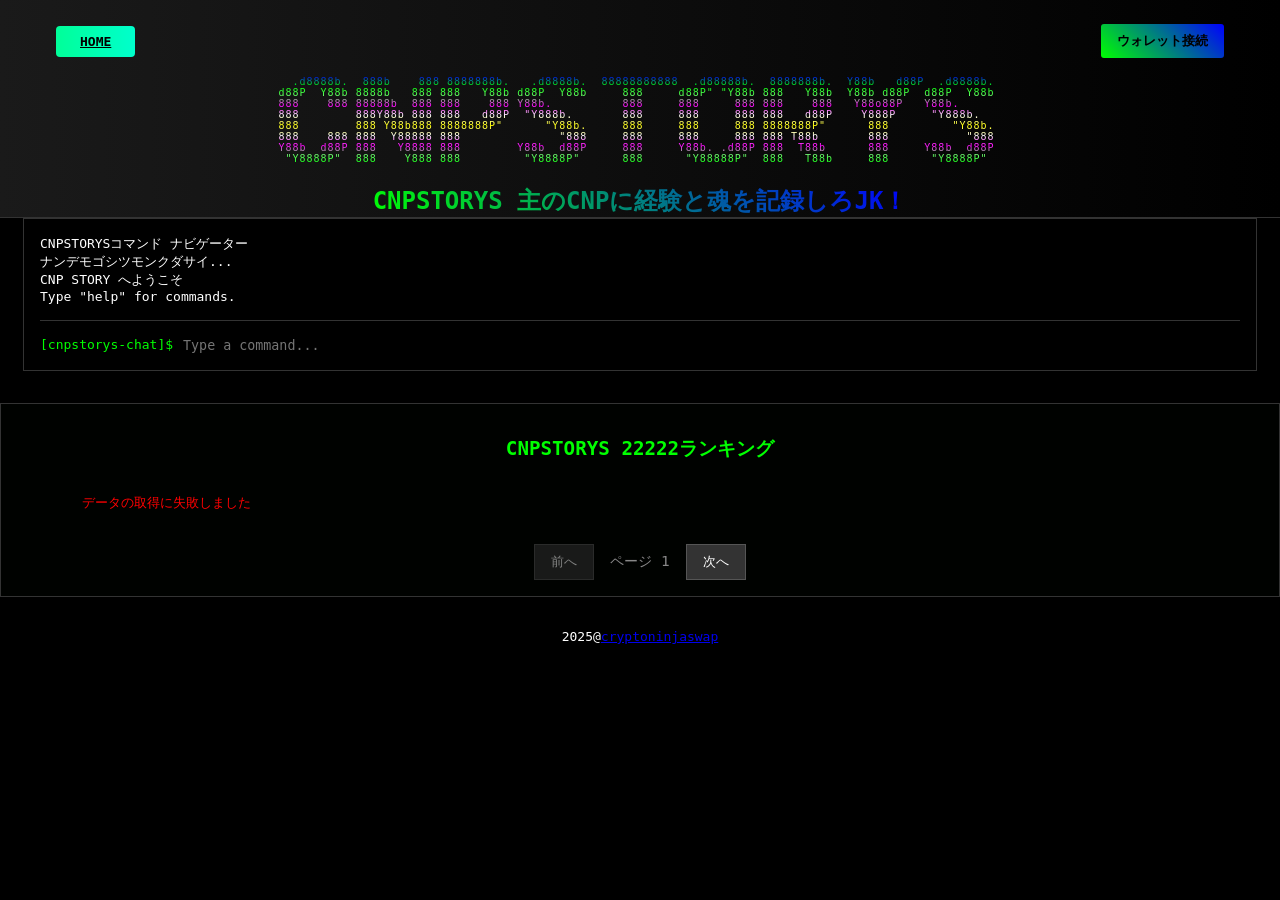
<file: index.html>
<!DOCTYPE html>
<html lang="en">
<head>
  <meta charset="UTF-8">
  <meta name="viewport" content="width=device-width, initial-scale=1.0">
  <title>CNPSTORYS</title>
  <link rel="stylesheet" href="style.css">
</head>
<body>
  <header class="header">

    <div class="header-bar">
      <a href="index.html" class="home-btn">HOME</a>
      <button id="walletBtn" class="wallet-btn">ウォレット接続</button>
    </div>

    <div class="logo-block">
      <pre class="logo">
  .d8888b.  888b    888 8888888b.   .d8888b.  88888888888  .d88888b.  8888888b.  Y88b   d88P  .d8888b. 
d88P  Y88b 8888b   888 888   Y88b d88P  Y88b     888     d88P" "Y88b 888   Y88b  Y88b d88P  d88P  Y88b 
888    888 88888b  888 888    888 Y88b.          888     888     888 888    888   Y88o88P   Y88b. 
888        888Y88b 888 888   d88P  "Y888b.       888     888     888 888   d88P    Y888P     "Y888b. 
888        888 Y88b888 8888888P"      "Y88b.     888     888     888 8888888P"      888         "Y88b. 
888    888 888  Y88888 888              "888     888     888     888 888 T88b       888           "888 
Y88b  d88P 888   Y8888 888        Y88b  d88P     888     Y88b. .d88P 888  T88b      888     Y88b  d88P 
 "Y8888P"  888    Y888 888         "Y8888P"      888      "Y88888P"  888   T88b     888      "Y8888P" 
      </pre>
      <img src="logo.png" alt="CNPSTORYSロゴ" class="logo-img" />
    </div>
    <div class="header-content">
      <h1 class="title">CNPSTORYS 主のCNPに経験と魂を記録しろJK！</h1>
    </div>
  </header>
  <div class="terminal">
    <div id="output">
      <div>CNPSTORYSコマンド ナビゲーター</div>
      <div>ナンデモゴシツモンクダサイ...</div>
    </div>
    <div class="prompt">
      <span class="prompt-prefix">[cnpstorys-chat]$</span>
      <input id="cmdInput" placeholder="Type a command..." autofocus />
    </div>
  </div>
  <div class="my-cnp-section" id="myCnpSection" style="display: none;">
    <h2 class="my-cnp-title">あなたのCNP</h2>
    <div id="myCnpGrid" class="my-cnp-grid"></div>
  </div>
  <div class="ranking-section">
    <h2 class="ranking-title">CNPSTORYS 22222ランキング</h2>
    <div id="ranking" class="ranking-grid"></div>
    <div class="pagination">
      <button id="prevBtn" class="nav-btn" disabled>前へ</button>
      <span id="pageInfo" class="page-info">ページ 1</span>
      <button id="nextBtn" class="nav-btn">次へ</button>
    </div>
  </div>
  <script type="module" src="app.js"></script>
  <div class="fooder">
  <center>2025@<a href="https://cryptoninjaswap.com/">cryptoninjaswap</a></center>
   </div>
</body>
</html>
</file>
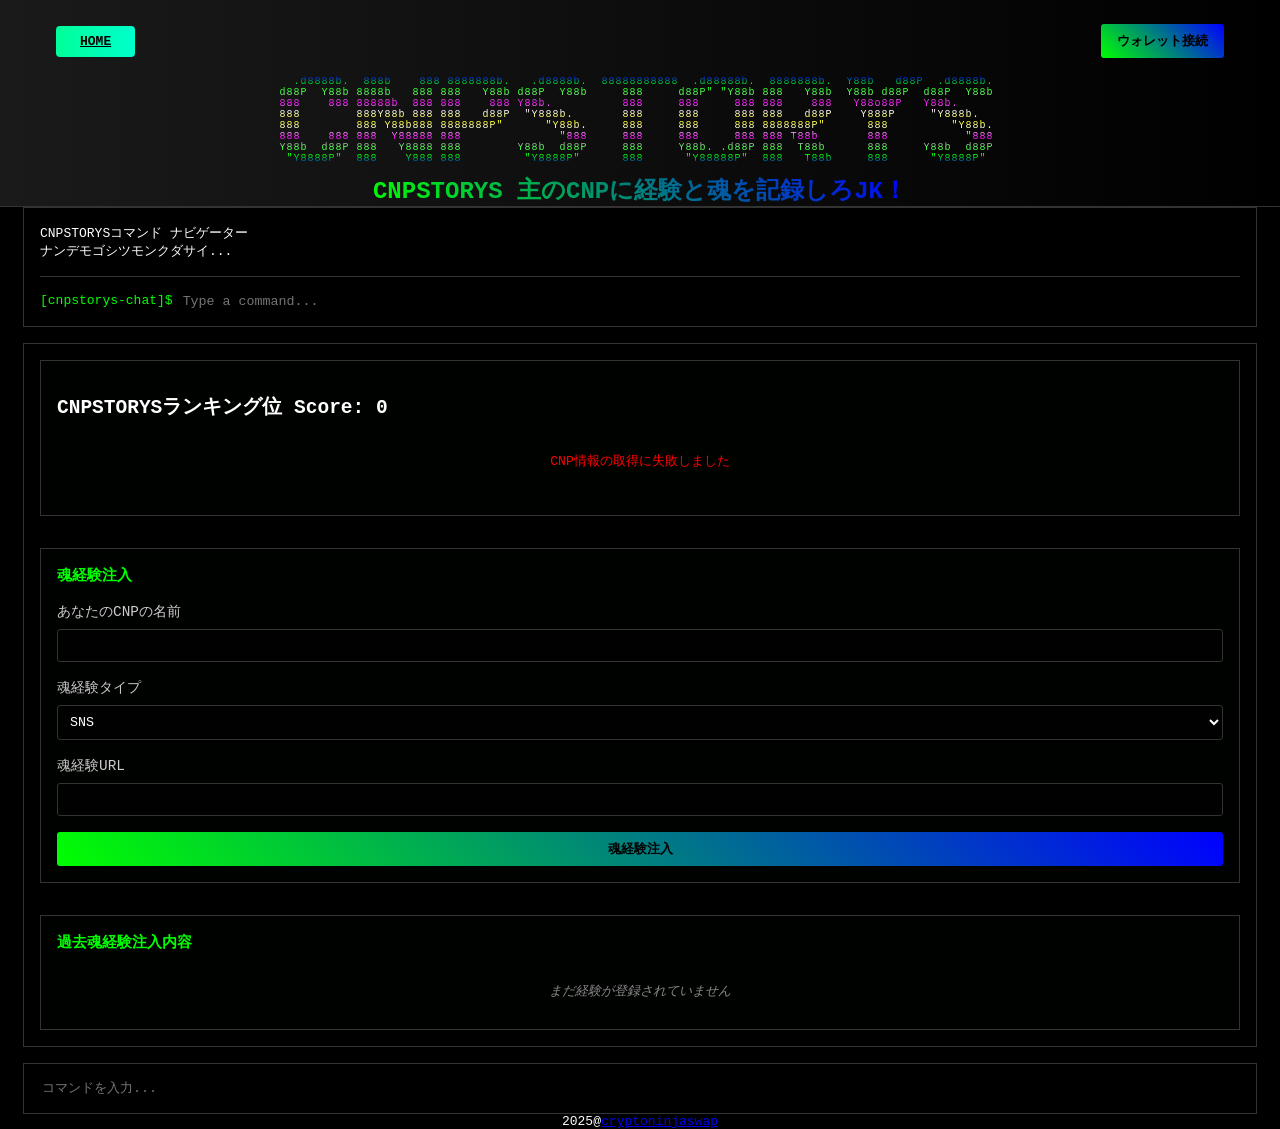
<file: cnp.html>
<!DOCTYPE html>
<html lang="en">
<head>
  <meta charset="UTF-8">
  <meta name="viewport" content="width=device-width, initial-scale=1.0">
  <title>CNPSTORYS CNP魂経験注入ページ</title>
  <link rel="stylesheet" href="style.css">
</head>
<body>
  <header class="header">

    <div class="header-bar">
      <a href="index.html" class="home-btn">HOME</a>
      <button id="walletBtn" class="wallet-btn">ウォレット接続</button>
    </div>

    <div class="logo-block">
<pre class="logo">
  .d8888b.  888b    888 8888888b.   .d8888b.  88888888888  .d88888b.  8888888b.  Y88b   d88P  .d8888b. 
d88P  Y88b 8888b   888 888   Y88b d88P  Y88b     888     d88P" "Y88b 888   Y88b  Y88b d88P  d88P  Y88b 
888    888 88888b  888 888    888 Y88b.          888     888     888 888    888   Y88o88P   Y88b. 
888        888Y88b 888 888   d88P  "Y888b.       888     888     888 888   d88P    Y888P     "Y888b. 
888        888 Y88b888 8888888P"      "Y88b.     888     888     888 8888888P"      888         "Y88b. 
888    888 888  Y88888 888              "888     888     888     888 888 T88b       888           "888 
Y88b  d88P 888   Y8888 888        Y88b  d88P     888     Y88b. .d88P 888  T88b      888     Y88b  d88P 
 "Y8888P"  888    Y888 888         "Y8888P"      888      "Y88888P"  888   T88b     888      "Y8888P" 
</pre>
      <img src="logo.png" alt="CNPSTORYSロゴ" class="logo-img" />
    </div>
    <div class="header-content">
      <h1 class="title">CNPSTORYS 主のCNPに経験と魂を記録しろJK！</h1>
    </div>
  </header>
  <div class="terminal">
    <div id="output">
      <div>CNPSTORYSコマンド ナビゲーター</div>
      <div>ナンデモゴシツモンクダサイ...</div>
    </div>
    <div class="prompt">
      <span class="prompt-prefix">[cnpstorys-chat]$</span>
      <input id="cmdInput" placeholder="Type a command..." autofocus />
    </div>
  </div>
  <main class="main">
    <div class="terminal">
      <div id="cnpInfo" class="cnp-info-section">
        <h2>CNPSTORYSランキング<span id="rankNum"></span>位 <span class="score-label" id="scoreLabel"></span></h2>
        <div id="cnpDetails" class="cnp-details"></div>
      </div>
      
      <div class="edit-section">
        <h3>魂経験注入</h3>
        <form id="expForm" class="exp-form">
          <div class="form-group">
            <label for="expTitle">あなたのCNPの名前</label>
            <input type="text" id="expTitle" required>
          </div>

          <div class="form-group">
            <label for="expType">魂経験タイプ</label>
            <select id="expType" required>
              <option value="SNS">SNS</option>
              <option value="Site">バイブコーディング制作</option>
              <option value="Other">その他制作</option>
            </select>
          </div>

          <div class="form-group">
            <label for="expUrl">魂経験URL</label>
            <input type="url" id="expUrl">
          </div>

          <button type="submit" class="submit-btn">魂経験注入</button>
        </form>
      </div>
      
      <div class="experiences-section">
        <h3>過去魂経験注入内容</h3>
        <div id="experiencesList" class="experiences-list"></div>
      </div>
    </div>
  </main>
  <div class="terminal">
    <div id="output"></div>
    <input id="cmdInput" placeholder="コマンドを入力..." />
  </div>
  <script>
    const CNP_CONTRACT_ADDRESS = '0x138A5C693279b6Cd82F48d4bEf563251Bc15ADcE';
    const ALCHEMY_API_KEY = 'gvAPrvagAptflNs0-2UE7';
    
    const params = new URLSearchParams(location.search);
    const tokenId = params.get('token_id');
    const exps = JSON.parse(localStorage.getItem('exps') || '[]');
    
    document.getElementById('rankNum').textContent = tokenId;
    
    function calcScore(id) {
      const experiences = exps.filter(exp => exp.token_id == id);
      const totalPoints = experiences.reduce((sum, exp) => sum + exp.points, 0);
      const totalLikes = experiences.reduce((sum, exp) => sum + (exp.likes || 0), 0);
      return totalPoints * (totalLikes + 1);
    }
    
    function getRank(id) {
      const allIds = [...new Set(exps.map(exp => exp.token_id))];
      const scores = allIds.map(tid => ({ tid, score: calcScore(tid) }));
      scores.sort((a, b) => b.score - a.score);
      const rank = scores.findIndex(s => s.tid == id) + 1;
      return { rank, score: calcScore(id) };
    }
    
    const { rank, score } = getRank(tokenId);
    document.getElementById('rankNum').textContent = rank || tokenId;
    document.getElementById('scoreLabel').textContent = `Score: ${score}`;
    
    async function fetchCNPDetails() {
      try {
        const url = `https://eth-mainnet.g.alchemy.com/nft/v3/${ALCHEMY_API_KEY}/getNFTMetadata?contractAddress=${CNP_CONTRACT_ADDRESS}&tokenId=${tokenId}`;
        const response = await fetch(url);
        const data = await response.json();
        
        const detailsEl = document.getElementById('cnpDetails');
        const imageUrl = data.image?.cachedUrl || data.image?.originalUrl || 'https://via.placeholder.com/300x300/333/666?text=CNP';
        
        detailsEl.innerHTML = `
          <div class="cnp-detail-card">
            <img src="${imageUrl}" alt="CNP #${tokenId}" class="cnp-detail-image" onerror="this.src='https://via.placeholder.com/300x300/333/666?text=CNP'">
            <div class="cnp-detail-info">
              <h4>${data.name || `CNP #${tokenId}`}</h4>
              <p>${data.description || '説明なし'}</p>
              <div class="cnp-attributes">
                ${data.raw?.metadata?.attributes?.map(attr => 
                  `<span class="attribute">${attr.trait_type}: ${attr.value}</span>`
                ).join('') || ''}
              </div>
            </div>
          </div>
        `;
      } catch (error) {
        console.error('Error fetching CNP details:', error);
        document.getElementById('cnpDetails').innerHTML = '<p class="error">CNP情報の取得に失敗しました</p>';
      }
    }
    
    function renderExperiences() {
      const experiences = exps.filter(exp => exp.token_id == tokenId);
      const listEl = document.getElementById('experiencesList');
      
      if (experiences.length === 0) {
        listEl.innerHTML = '<p class="no-experiences">まだ経験が登録されていません</p>';
        return;
      }
      
      listEl.innerHTML = experiences.map(exp => `
        <div class="experience-item">
          <div class="exp-header">
            <h4>${exp.title}</h4>
            <span class="exp-type ${exp.type.toLowerCase()}">${exp.type}</span>
          </div>
          ${exp.url ? `<a href="${exp.url}" target="_blank" class="exp-url">${exp.url}</a>` : ''}
          <div class="exp-footer">
            <span class="exp-points">${exp.points} pts</span>
            <span class="exp-likes">$2764$FE0F ${exp.likes || 0}</span>
            <button onclick="likeExperience('${exp.title}')" class="like-btn">いいね</button>
          </div>
        </div>
      `).join('');
    }
    
    function likeExperience(title) {
      const exp = exps.find(e => e.token_id == tokenId && e.title === title);
      if (exp) {
        exp.likes = (exp.likes || 0) + 1;
        localStorage.setItem('exps', JSON.stringify(exps));
        renderExperiences();
      }
    }
    
    document.getElementById('expForm').addEventListener('submit', function(e) {
      e.preventDefault();
      
      const title = document.getElementById('expTitle').value;
      const url = document.getElementById('expUrl').value;
      const type = document.getElementById('expType').value;
      
      const points = type === 'SNS' ? 10 : type === 'Site' ? 20 : 5;
      
      exps.push({
        token_id: tokenId,
        title,
        url,
        type,
        points,
        likes: 0,
        timestamp: new Date().toISOString()
      });
      
      localStorage.setItem('exps', JSON.stringify(exps));
      
      document.getElementById('expForm').reset();
      renderExperiences();
      
      alert('経験を登録しました！');
    });
    
    fetchCNPDetails();
    renderExperiences();

    // ターミナル用の最低限のロジック追加
    function appendLine(text, cls) {
      const div = document.createElement('div');
      if (cls) div.classList.add(cls);
      div.textContent = text;
      document.getElementById('output').appendChild(div);
      document.getElementById('output').scrollTop = document.getElementById('output').scrollHeight;
    }
    const cmdInput = document.getElementById('cmdInput');
    if (cmdInput) {
      cmdInput.addEventListener('keydown', function(e) {
        if (e.key === 'Enter') {
          appendLine('[cnp]$ ' + cmdInput.value, 'prompt-prefix');
          cmdInput.value = '';
        }
      });
    }
  </script>
  <div class="fooder">
  <center>2025@<a href="https://cryptoninjaswap.com/">cryptoninjaswap</a></center>
   </div>
</body>
</html>
</file>
<file: style.css>
body {
  background: #000;
  color: #fff;
  font-family: monospace;
  margin: 0;
  padding: 0;
}

.header {
  display: flex;
  flex-direction: column;
  align-items: center;
  padding: 1rem 2rem 0 2rem;
  border-bottom: 1px solid #333;
  background: linear-gradient(90deg, #1a1a1a 0%, #000 100%);
}

.logo-block {
  width: 100%;
  display: flex;
  justify-content: center;
}

  .logo {
    font-size: 10px;
    font-family: 'Fira Mono', 'Consolas', monospace;
    /* 中央(50%)から上下に、
       白→黄色→鮮やかなピンク→薄い緑→緑→青 */
    background: linear-gradient(to bottom,
      #0000ff 0%,    /* 青 */
      #00ff00 10%,   /* 緑 */
      #66ff66 20%,   /* 薄い緑 */
      #ff00ff 30%,   /* 鮮やかなピンク */
      #ffffff 40%,   /* 黄色 */
      #ffff00 50%,   /* 中央：白 */
      #ffffff 60%,   /* 黄色 */
      #ff00ff 70%,   /* 鮮やかなピンク */
      #66ff66 80%,   /* 薄い緑 */
      #00ff00 90%,   /* 緑 */
      #0000ff 100%   /* 青 */
    );
    background-clip: text;
    -webkit-background-clip: text;
    color: transparent;
    -webkit-text-fill-color: transparent;
    display: inline-block;
    line-height: 1.1;
    letter-spacing: 1px;
  }

.logo-img { display: none; max-width: 100%; height: auto; margin: 0 auto; }

.title {
  color: #fff;
  font-size: 1.5rem;
  margin: 0;
  background: linear-gradient(45deg, #0f0, #00f);
  -webkit-background-clip: text;
  -webkit-text-fill-color: transparent;
  background-clip: text;
}

.catchphrase {
  color: #888;
  font-size: 0.9rem;
  margin: 0;
}

.wallet-btn {
  background: linear-gradient(45deg, #0f0, #00f);
  color: #000;
  border: none;
  padding: 0.5rem 1rem;
  font-family: monospace;
  font-weight: bold;
  cursor: pointer;
  border-radius: 3px;
  transition: all 0.3s ease;
  min-width: 120px;
}

.wallet-btn:hover {
  transform: translateY(-2px);
  box-shadow: 0 4px 8px rgba(0, 255, 0, 0.3);
}

.wallet-btn.connected {
  background: linear-gradient(45deg, #f00, #ff6b6b);
  color: #fff;
}

.wallet-btn.connected:hover {
  background: linear-gradient(45deg, #ff6b6b, #f00);
  box-shadow: 0 4px 8px rgba(255, 0, 0, 0.3);
}

.wallet-btn.connected::before {
  content: '切断: ';
}

.main {
  padding: 1rem;
}

.terminal {
  border: 1px solid #333;
  padding: 1rem;
  max-width: 1200px;
  margin: auto;
  background: rgba(0, 0, 0, 0.8);
}

.output {
  margin-bottom: 1rem;
}

.welcome {
  color: #0f0;
  font-size: 1.1rem;
  margin-bottom: 0.5rem;
}

.help {
  color: #888;
  font-size: 0.9rem;
}

.ranking-section {
  margin: 2rem 0;
  padding: 1rem;
  border: 1px solid #333;
  background: rgba(0, 20, 0, 0.1);
}

.ranking-title {
  color: #0f0;
  text-align: center;
  margin-bottom: 1rem;
  font-size: 1.2rem;
}

.ranking-grid {
  display: grid;
  grid-template-columns: repeat(auto-fill, minmax(250px, 1fr));
  gap: 1rem;
  margin-bottom: 1rem;
}

.cnp-card {
  border: 1px solid #333;
  padding: 1rem;
  background: rgba(0, 0, 0, 0.5);
  cursor: pointer;
  transition: all 0.3s ease;
  position: relative;
  overflow: hidden;
}

.cnp-card:hover {
  border-color: #0f0;
  transform: translateY(-2px);
  box-shadow: 0 4px 12px rgba(0, 255, 0, 0.2);
}

.cnp-card::before {
  content: '';
  position: absolute;
  top: 0;
  left: -100%;
  width: 100%;
  height: 2px;
  background: linear-gradient(90deg, transparent, #0f0, transparent);
  transition: left 0.5s ease;
}

.cnp-card:hover::before {
  left: 100%;
}

.cnp-image {
  width: 100%;
  height: 200px;
  object-fit: cover;
  border-radius: 4px;
  margin-bottom: 0.5rem;
  border: 1px solid #333;
}

.cnp-info {
  display: flex;
  justify-content: space-between;
  align-items: center;
  margin-bottom: 0.5rem;
}

.cnp-id {
  color: #0f0;
  font-weight: bold;
}

.cnp-name {
  color: #fff;
  font-size: 0.9rem;
  margin-bottom: 0.5rem;
  white-space: nowrap;
  overflow: hidden;
  text-overflow: ellipsis;
}

.cnp-score {
  color: #ff0;
  font-weight: bold;
  font-size: 0.8rem;
}

.cnp-stats {
  display: flex;
  justify-content: space-between;
  font-size: 0.8rem;
  color: #888;
}

.pagination {
  display: flex;
  justify-content: center;
  align-items: center;
  gap: 1rem;
  margin-top: 1rem;
}

.nav-btn {
  background: #333;
  color: #fff;
  border: 1px solid #555;
  padding: 0.5rem 1rem;
  font-family: monospace;
  cursor: pointer;
  transition: all 0.3s ease;
}

.nav-btn:hover:not(:disabled) {
  background: #0f0;
  color: #000;
  border-color: #0f0;
}

.nav-btn:disabled {
  opacity: 0.5;
  cursor: not-allowed;
}

.page-info {
  color: #888;
  font-size: 0.9rem;
}

.prompt {
  display: flex;
  margin-top: 1rem;
  border-top: 1px solid #333;
  padding-top: 1rem;
}

.prompt-prefix {
  color: #0f0;
  margin-right: 0.5rem;
}

#cmdInput {
  background: transparent;
  border: none;
  color: #fff;
  flex: 1;
  outline: none;
  font-family: monospace;
}

.loading {
  text-align: center;
  color: #0f0;
  padding: 2rem;
}

.error {
  color: #f00;
  text-align: center;
  padding: 1rem;
}

/* CNP編集ページ用スタイル */
.cnp-info-section {
  margin-bottom: 2rem;
  padding: 1rem;
  border: 1px solid #333;
  background: rgba(0, 20, 0, 0.1);
}

.cnp-detail-card {
  display: flex;
  gap: 1rem;
  align-items: flex-start;
}

.cnp-detail-image {
  width: 200px;
  height: 200px;
  object-fit: cover;
  border-radius: 4px;
  border: 1px solid #333;
}

.cnp-detail-info h4 {
  color: #0f0;
  margin: 0 0 0.5rem 0;
}

.cnp-detail-info p {
  color: #ccc;
  margin: 0 0 1rem 0;
  line-height: 1.4;
}

.cnp-attributes {
  display: flex;
  flex-wrap: wrap;
  gap: 0.5rem;
}

.attribute {
  background: rgba(0, 255, 0, 0.1);
  border: 1px solid #0f0;
  padding: 0.2rem 0.5rem;
  border-radius: 3px;
  font-size: 0.8rem;
  color: #0f0;
}

.edit-section {
  margin-bottom: 2rem;
  padding: 1rem;
  border: 1px solid #333;
  background: rgba(0, 20, 0, 0.1);
}

.edit-section h3 {
  color: #0f0;
  margin: 0 0 1rem 0;
}

.exp-form {
  display: flex;
  flex-direction: column;
  gap: 1rem;
}

.form-group {
  display: flex;
  flex-direction: column;
  gap: 0.5rem;
}

.form-group label {
  color: #ccc;
  font-size: 0.9rem;
}

.form-group input,
.form-group select {
  background: rgba(0, 0, 0, 0.5);
  border: 1px solid #333;
  color: #fff;
  padding: 0.5rem;
  font-family: monospace;
  border-radius: 3px;
}

.form-group input:focus,
.form-group select:focus {
  outline: none;
  border-color: #0f0;
}

.submit-btn {
  background: linear-gradient(45deg, #0f0, #00f);
  color: #000;
  border: none;
  padding: 0.5rem 1rem;
  font-family: monospace;
  font-weight: bold;
  cursor: pointer;
  border-radius: 3px;
  transition: all 0.3s ease;
}

.submit-btn:hover {
  transform: translateY(-2px);
  box-shadow: 0 4px 8px rgba(0, 255, 0, 0.3);
}

.experiences-section {
  padding: 1rem;
  border: 1px solid #333;
  background: rgba(0, 20, 0, 0.1);
}

.experiences-section h3 {
  color: #0f0;
  margin: 0 0 1rem 0;
}

.experiences-list {
  display: flex;
  flex-direction: column;
  gap: 1rem;
}

.experience-item {
  border: 1px solid #333;
  padding: 1rem;
  background: rgba(0, 0, 0, 0.5);
  border-radius: 4px;
}

.exp-header {
  display: flex;
  justify-content: space-between;
  align-items: center;
  margin-bottom: 0.5rem;
}

.exp-header h4 {
  color: #fff;
  margin: 0;
}

.exp-type {
  padding: 0.2rem 0.5rem;
  border-radius: 3px;
  font-size: 0.8rem;
  font-weight: bold;
}

.exp-type.sns {
  background: rgba(29, 161, 242, 0.2);
  color: #1da1f2;
  border: 1px solid #1da1f2;
}

.exp-type.site {
  background: rgba(255, 193, 7, 0.2);
  color: #ffc107;
  border: 1px solid #ffc107;
}

.exp-type.other {
  background: rgba(108, 117, 125, 0.2);
  color: #6c757d;
  border: 1px solid #6c757d;
}

.exp-url {
  color: #0f0;
  text-decoration: none;
  font-size: 0.9rem;
  display: block;
  margin-bottom: 0.5rem;
}

.exp-url:hover {
  text-decoration: underline;
}

.exp-footer {
  display: flex;
  justify-content: space-between;
  align-items: center;
  margin-top: 0.5rem;
}

.exp-points {
  color: #ff0;
  font-weight: bold;
}

.exp-likes {
  color: #f00;
  font-weight: bold;
}

.like-btn {
  background: rgba(255, 0, 0, 0.2);
  color: #f00;
  border: 1px solid #f00;
  padding: 0.2rem 0.5rem;
  border-radius: 3px;
  cursor: pointer;
  font-family: monospace;
  font-size: 0.8rem;
  transition: all 0.3s ease;
}

.like-btn:hover {
  background: rgba(255, 0, 0, 0.3);
}

.no-experiences {
  color: #888;
  text-align: center;
  font-style: italic;
}

@media (max-width: 768px) {
  .header {
    flex-direction: column;
    gap: 1rem;
    text-align: center;
  }
  
  .ranking-grid {
    grid-template-columns: repeat(auto-fill, minmax(200px, 1fr));
  }
  
  .cnp-card {
    padding: 0.5rem;
  }
  
  .cnp-image {
    height: 150px;
  }
  
  .cnp-detail-card {
    flex-direction: column;
    align-items: center;
    text-align: center;
  }
  
  .cnp-detail-image {
    width: 150px;
    height: 150px;
  }
  
  .exp-form {
    gap: 0.8rem;
  }
}

@media (max-width: 600px) {
  body {
    font-size: 15px;
    padding: 0;
    margin: 0;
  }
  .header {
    padding: 0.5rem 0.5rem 0 0.5rem;
    flex-direction: column;
    align-items: center;
  }
  .logo-block {
    margin: 0 auto 0.5rem auto;
    max-width: 100vw;
    overflow-x: auto;
  }
  .logo { display: none; }
  .logo-img { display: block; }
  .header-content .title, h1.title {
    font-size: 1rem;
    text-align: center;
    word-break: break-all;
    white-space: normal;
    margin: 0.5rem 0;
    line-height: 1.3;
  }
  .wallet-btn, .home-btn {
    font-size: 1rem;
    padding: 0.5rem 1rem;
    min-width: 90px;
  }
  .terminal {
    padding: 0.5rem;
    font-size: 0.95rem;
    border-radius: 0;
  }
  .ranking-section, .my-cnp-section {
    padding: 0.5rem;
    margin: 1rem 0;
    border-radius: 0;
  }
  .ranking-title, .my-cnp-title {
    font-size: 1.1rem;
    margin: 0.5rem 0;
  }
  .ranking-grid, .my-cnp-grid {
    grid-template-columns: 1fr 1fr;
    gap: 0.5rem;
  }
  .cnp-card, .my-cnp-card {
    padding: 0.5rem;
    font-size: 0.95rem;
    min-width: 0;
  }
  .cnp-image, .my-cnp-image {
    height: 90px;
    max-width: 100%;
    border-radius: 3px;
  }
  .pagination {
    gap: 0.5rem;
    font-size: 0.95rem;
  }
  .fooder {
    font-size: 0.9rem;
    padding: 0.5rem 0;
  }
  .prompt {
    flex-direction: column;
    gap: 0.5rem;
    margin-top: 0.5rem;
    padding-top: 0.5rem;
  }
  #cmdInput {
    font-size: 1rem;
    padding: 0.3rem;
  }
}

.header-bar {
  display: flex;
  justify-content: space-between;
  align-items: center;
  width: 100%;
  padding: 0.5rem 1.5rem 0.5rem 1.5rem;
  box-sizing: border-box;
}

.home-btn {
  background: linear-gradient(90deg, #00ff99 0%, #00ffcc 100%);
  color: #000;
  border: none;
  padding: 0.5rem 1.5rem;
  border-radius: 4px;
  font-family: monospace;
  font-weight: bold;
  cursor: pointer;
  margin-right: 1rem;
  transition: box-shadow 0.2s;
}
.home-btn:hover {
  box-shadow: 0 2px 8px rgba(0,255,128,0.2);
}

.my-cnp-section {
  margin: 2rem 0;
  padding: 1rem;
  border: 1px solid #0f0;
  background: rgba(0, 255, 0, 0.05);
}

.my-cnp-title {
  color: #0f0;
  text-align: center;
  margin: 0 0 1rem 0;
  font-size: 1.5rem;
  text-shadow: 0 0 10px #0f0;
}

.my-cnp-grid {
  display: grid;
  grid-template-columns: repeat(auto-fill, minmax(200px, 1fr));
  gap: 1rem;
}

.my-cnp-card {
  background: rgba(0, 255, 0, 0.1);
  border: 2px solid #0f0;
  border-radius: 8px;
  padding: 1rem;
  cursor: pointer;
  transition: all 0.3s ease;
  position: relative;
  overflow: hidden;
}

.my-cnp-card::before {
  content: '';
  position: absolute;
  top: 0;
  left: -100%;
  width: 100%;
  height: 100%;
  background: linear-gradient(90deg, transparent, rgba(0, 255, 0, 0.2), transparent);
  transition: left 0.5s ease;
}

.my-cnp-card:hover::before {
  left: 100%;
}

.my-cnp-card:hover {
  transform: translateY(-5px);
  box-shadow: 0 10px 20px rgba(0, 255, 0, 0.3);
  border-color: #fff;
}

.my-cnp-image {
  width: 100%;
  height: 150px;
  object-fit: cover;
  border-radius: 4px;
  margin-bottom: 0.5rem;
  border: 1px solid #0f0;
}

.my-cnp-info {
  display: flex;
  justify-content: space-between;
  align-items: center;
  margin-bottom: 0.5rem;
}

.my-cnp-id {
  color: #0f0;
  font-weight: bold;
  font-size: 0.9rem;
}

.my-cnp-score {
  background: #0f0;
  color: #000;
  padding: 0.2rem 0.5rem;
  border-radius: 3px;
  font-size: 0.8rem;
  font-weight: bold;
}

.my-cnp-name {
  color: #fff;
  font-weight: bold;
  margin-bottom: 0.5rem;
  text-align: center;
}

.my-cnp-stats {
  display: flex;
  justify-content: space-between;
  font-size: 0.8rem;
  color: #0f0;
}
</file>
